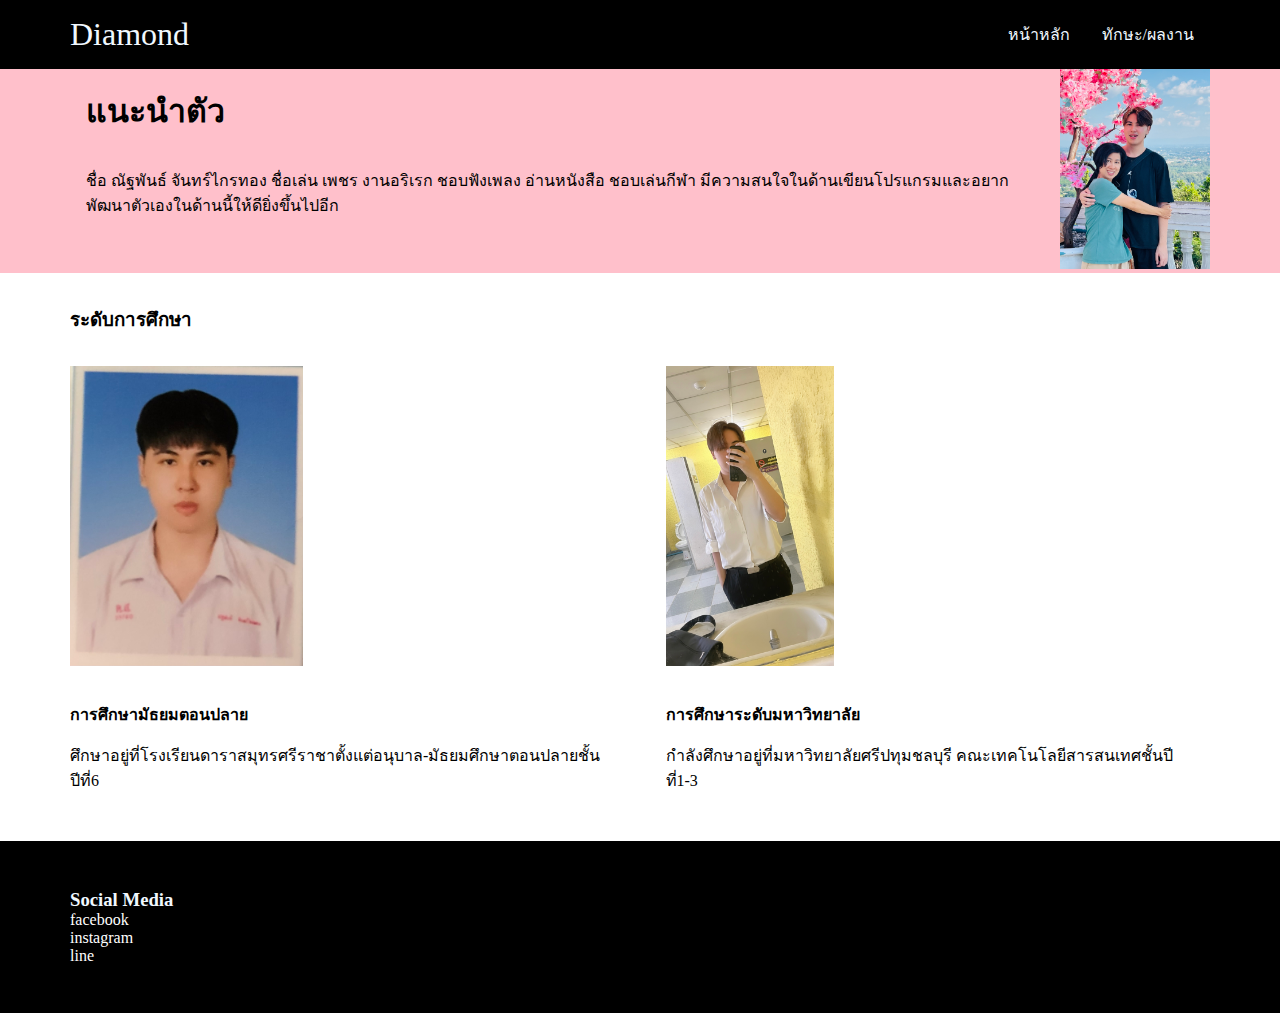
<file: index.html>
<!DOCTYPE html>
<html lang="en">
<head>
    <meta charset="UTF-8">
    <meta name="viewport" content="width=device-width, initial-scale=1.0">
    <title>YourSelf</title>
    <link rel="stylesheet" href="index.css">
</head>
<body>
   <nav> 
     <div class="natthapan">
      <div class="nav-nat">
      <div class="Diamond"><a href="#">Diamond</a></div>
      <ul class="menu">
        <li><a href="index.html">หน้าหลัก</a></li>
        <li><a href="skill.html">ทักษะ/ผลงาน</a></li>
   </ul>
</div>
</div>
   </nav>
   <section class="maincontent">
    <div class="natthapan">
        <div class="maincontent-nat">
            <div class="maincontent-info">
                <h3>แนะนำตัว</h3>
                <p>ชื่อ ณัฐพันธ์ จันทร์ไกรทอง ชื่อเล่น เพชร งานอริเรก ชอบฟังเพลง อ่านหนังสือ ชอบเล่นกีฬา มีความสนใจในด้านเขียนโปรแกรมและอยากพัฒนาตัวเองในด้านนี้ให้ดียิ่งขึ้นไปอีก</p>
            </div>
            <div class="maincontent-img">
                <img src="IMG_6596 2.jpeg" alt="">

            </div>
        </div>
    </div>
   </section>
   <section class="content">
      <div class="natthapan">
        <div class="content-title">
            <h3>ระดับการศึกษา</h3>
        </div>
        <div class="content-nat">
            <div class="content-item">
                <img src="IMG_2281.jpeg" alt="">
                <h4>การศึกษามัธยมตอนปลาย</h4>
                <p>ศึกษาอยู่ที่โรงเรียนดาราสมุทรศรีราชาตั้งแต่อนุบาล-มัธยมศึกษาตอนปลายชั้นปีที่6</p>
            </div>
            <div class="content-item">
                <img src="12.jpeg" alt="">
                <h4>การศึกษาระดับมหาวิทยาลัย</h4>
                <p>กำลังศึกษาอยู่ที่มหาวิทยาลัยศรีปทุมชลบุรี คณะเทคโนโลยีสารสนเทศชั้นปีที่1-3</p>
            </div>
        </div>
      </div>
   </section>
</body>
</html>

<div class="contact">
    <div class="natthapan">
        <div class="contact-item">
            <h3>Social Media</h3>
            <p><a href="https://www.facebook.com/cristiono.natthapan" target="_blank">facebook</a></p>
            <p><a href="https://www.instagram.com/il_diamante/" target="_blank">instagram</a></p>
            <p><a href="https://line.me/ti/p/uY8YuD6xoi" target="_blank">line</a></p>
        </div>
    </div>
</div>
</file>
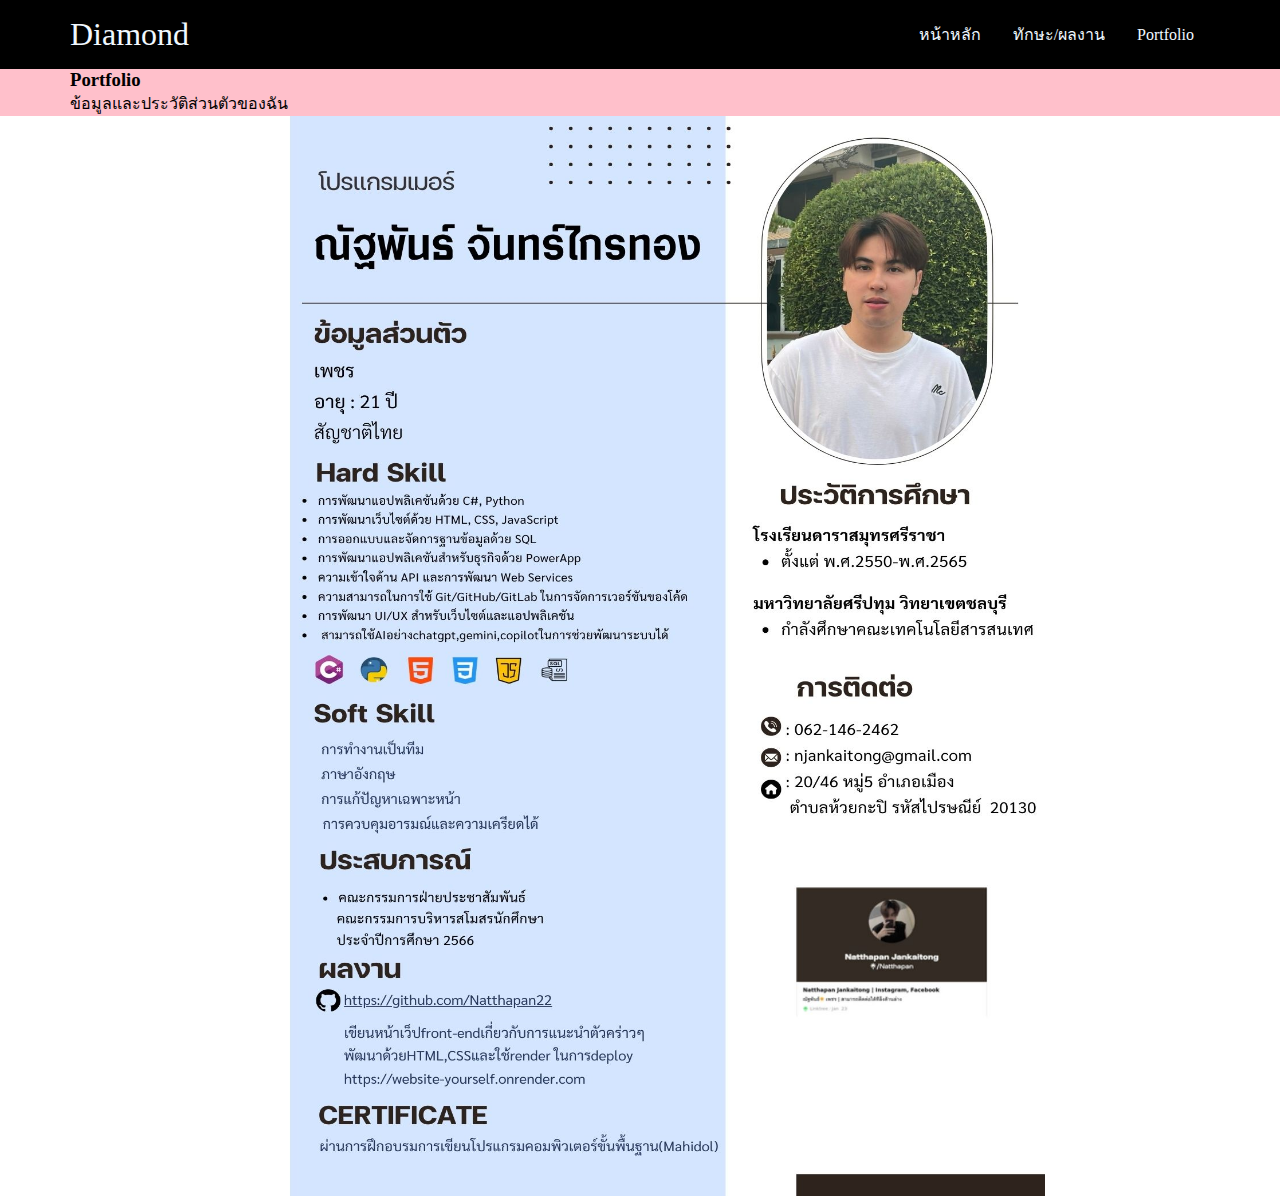
<file: folio.html>
<!DOCTYPE html>
<html lang="en">
<head>
    <meta charset="UTF-8">
    <meta name="viewport" content="width=device-width, initial-scale=1.0">
    <title>YourSelf</title>
    <link rel="stylesheet" href="folio.css">
</head>
<body>
    <nav> 
        <div class="natthapan">
         <div class="nav-nat">
         <div class="Diamond"><a href="#">Diamond</a></div>
         <ul class="menu">
           <li><a href="index.html">หน้าหลัก</a></li>
           <li><a href="skill.html">ทักษะ/ผลงาน</a></li>
           <li><a href="folio.html">Portfolio</a></li>
      </ul>
   </div>
   </div>
      </nav>
      <section class="maincontent">
        <div class="natthapan">
            <h3>Portfolio</h3>
            <p>ข้อมูลและประวัติส่วนตัวของฉัน</p>
        </div>
      </section>
      <div class="maincontent-img">
        <img src="Portfolio.jpg" alt="">
      </div>
</body>
<script src="script.js"></script>
</html>
</file>
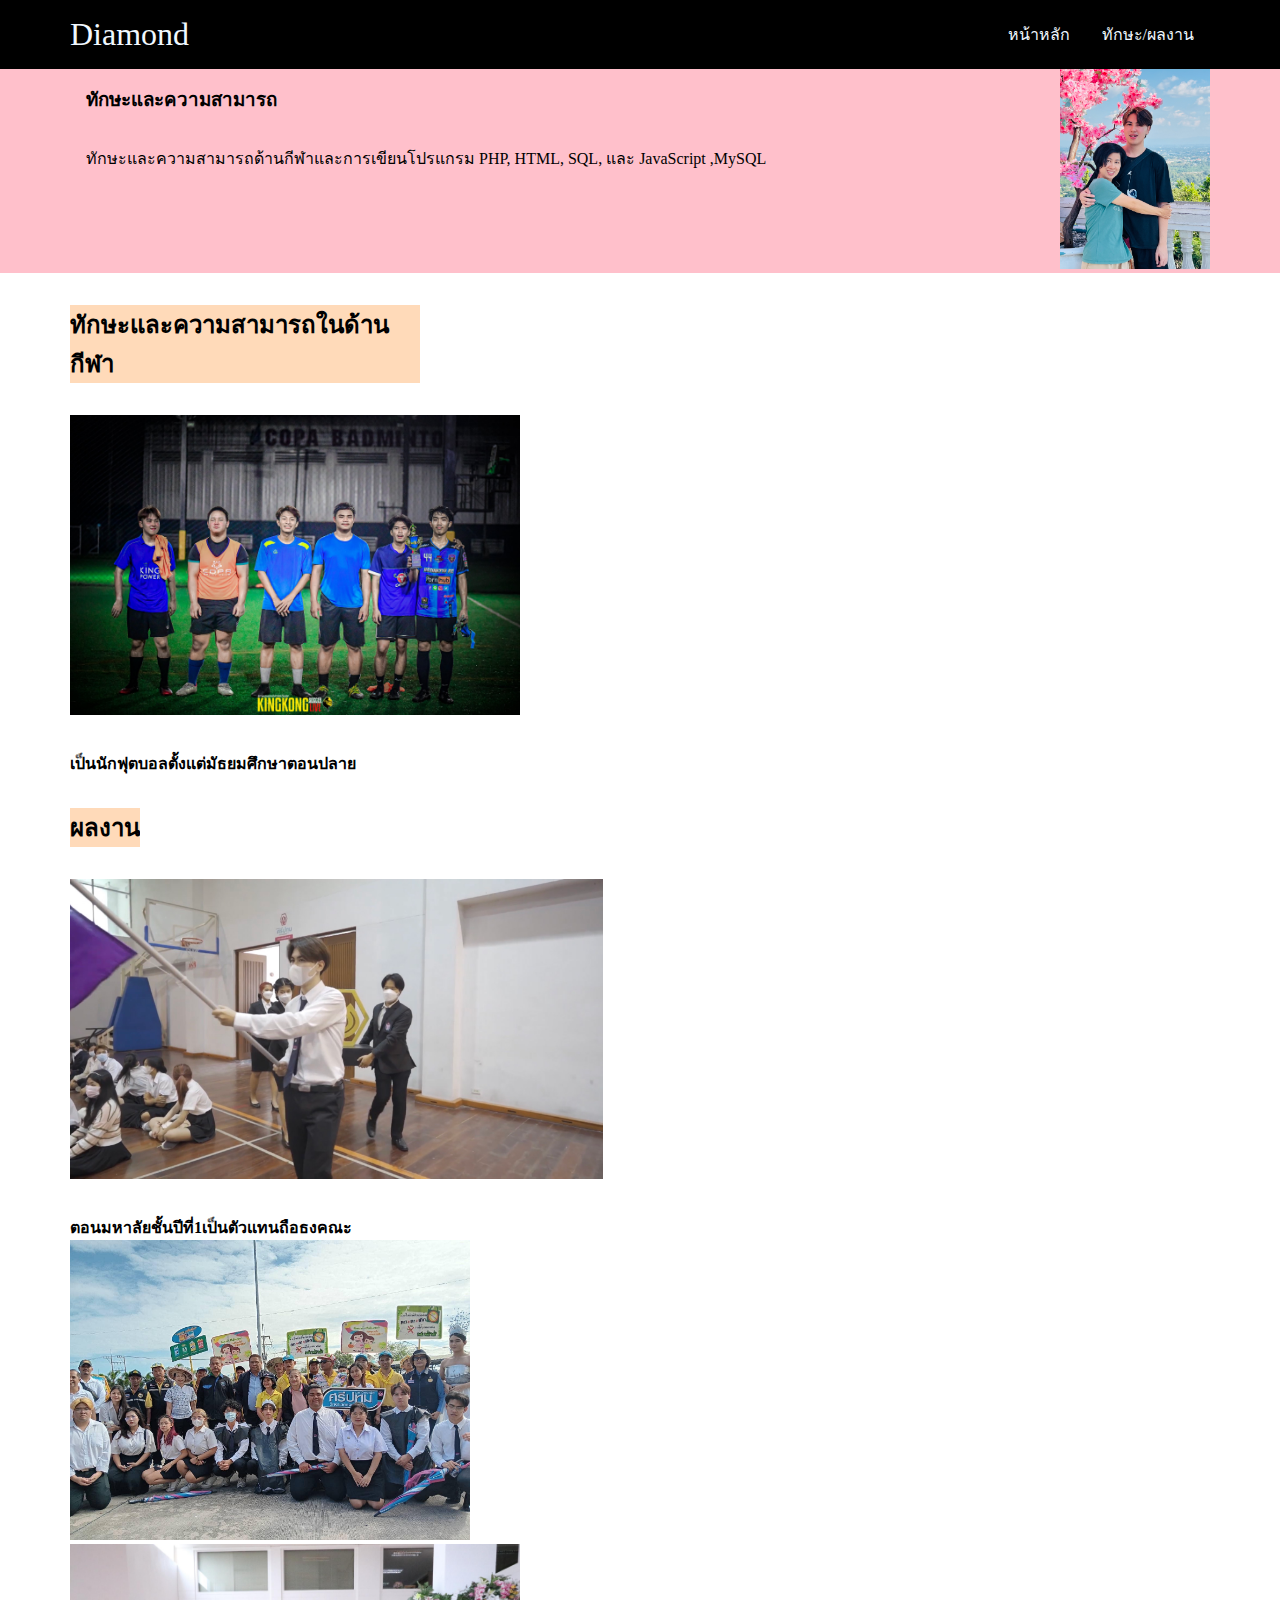
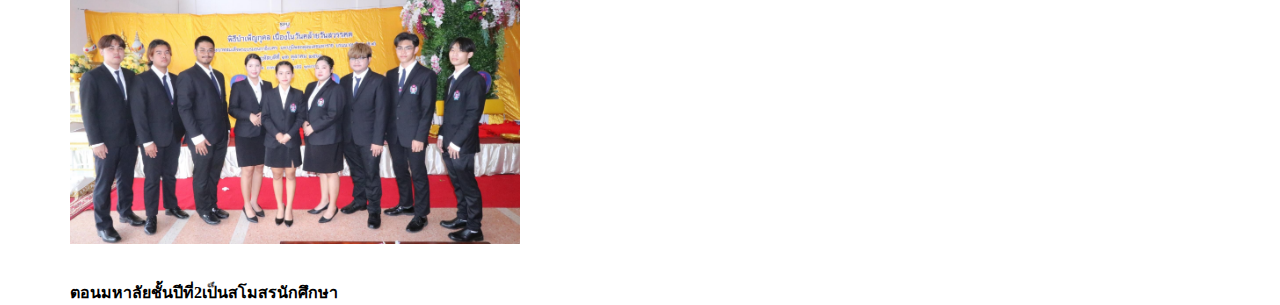
<file: skill.html>
<!DOCTYPE html>
<html lang="en">
<head>
    <meta charset="UTF-8">
    <meta name="viewport" content="width=device-width, initial-scale=1.0">
    <title>YourSelf</title>
    <link rel="stylesheet" href="skill.css">
</head>
<body>
   <nav> 
     <div class="natthapan">
      <div class="nav-nat">
      <div class="Diamond"><a href="#">Diamond</a></div>
      <ul class="menu">
        <li><a href="index.html">หน้าหลัก</a></li>
        <li><a href="skill.html">ทักษะ/ผลงาน</a></li>
   </ul>
</div>
</div>
   </nav>
   <section class="maincontent">
    <div class="natthapan">
        <div class="maincontent-nat">
            <div class="maincontent-info">
                <h3>ทักษะและความสามารถ</h3>
                <p>ทักษะและความสามารถด้านกีฬาและการเขียนโปรแกรม PHP, HTML, SQL, และ JavaScript ,MySQL</p>
            </div>
            <div class="maincontent-img">
                <img src="IMG_6596 2.jpeg" alt="">

            </div>
        </div>
    </div>
   </section>
   <section class="content">
      <div class="natthapan">
        <div class="content-title">
            <h3>ทักษะและความสามารถในด้านกีฬา</h3>
        </div>
        <div class="content-nat">
            <div class="content-item">
                <img src="22.jpeg" alt="">
                <h4>เป็นนักฟุตบอลตั้งแต่มัธยมศึกษาตอนปลาย</h4>
            </div>
        </div>
      </div>
   </section>

   <section class="content">
    <div class="natthapan">
      <div class="content-title">
          <h2>ผลงาน</h2>
      </div>
      <div class="content-nat">
        <div class="content-item">
            <img src="IMG_4571.jpeg" alt="">
            <h4>ตอนมหาลัยชั้นปีที่1เป็นตัวแทนถือธงคณะ</h4>
        </div>
          <div class="content-item">
              <img src="IMG_1876.jpeg" alt="">
          </div>
            <div class="content-item">
                <img src="IMG_1878.jpeg" alt="">
                <h4>ตอนมหาลัยชั้นปีที่2เป็นสโมสรนักศึกษา</h4>
      </div>
    </div>
 </section>
</body>
</html>
</file>
<file: index.css>
*{
    margin:0;
    padding: 0;
    box-sizing: bording-box;
}

.natthapan{
    max-width: 1140px;
    margin: 0 auto;
}

nav{
    padding: 1rem;
    background-color: black;
}

.nav-nat{
    display: flex;
    justify-content: space-between;
}

.Diamond a{
    font-size: 2rem;
    color: aliceblue;
    text-decoration: none;
}

.menu{
    display: flex;
    list-style: none;
    align-items: center;
}

.menu li{
    margin: 0 1rem;
}

.menu li a{
    color: aliceblue;
    text-decoration: none;
}

.maincontent{
    background-color: pink;
}

.maincontent-nat{
    display: flex;
}

.maincontent-info{
    width: 100%;
    padding: 1rem;
}

.maincontent-info h3{
    font-size: 2rem;
}

.maincontent-info p{
    margin: 2rem 0;
}

.maincontent-info .maincontent-btn{
    background-color: black;
    color: white;
    padding: 0;
    border-radius: 5px;
    text-decoration: none;
}

.maincontent-img img{
    width: 100%;
    height: 200px;
    object-fit: cover;
}

.content-nat{
    display: flex;
    grid-template-columns: 1fr 1fr 1fr;
    column-gap: 2rem;
}

.content-item img{
    width: 90;
    height: 300px;
    object-fit: cover;
}

.content-title{
    margin: 2rem 0;
}

.content-item h4{
    margin-top: 2rem;
}

.content-item p{
    margin: 1rem 0;
    margin-right: 2rem;
}

/* content-item a{
    display: inline-block;
    color: white;
    background-color: black;
    padding: 0rem 0rem;
    border: 10px;
} */

.contact {
    margin-top: 2rem;
    padding: 3rem;
    background-color: black;
    color: aliceblue;
}

.contact-item{
    display: grid;
    column-gap: 2rem;
}

.contact-item h4{
    font-size: 1rem;
    display: flex;
    margin: 1rem 0;
}

.contact-item p a{
    display: flexbox;
    margin: 1rem 0;
    color: white;
    text-decoration: none;
}
</file>
<file: folio.css>
*{
    margin:0;
    padding: 0;
    box-sizing: bording-box;
}

.natthapan{
    max-width: 1140px;
    margin: 0 auto;
}

nav{
    padding: 1rem;
    background-color: black;
}

.nav-nat{
    display: flex;
    justify-content: space-between;
}

.Diamond a{
    font-size: 2rem;
    color: aliceblue;
    text-decoration: none;
}

.menu{
    display: flex;
    list-style: none;
    align-items: center;
}

.menu li{
    margin: 0 1rem;
}

.menu li a{
    color: aliceblue;
    text-decoration: none;
}

.maincontent{
    background-color: pink;
}

.maincontent-nat{
    display: flex;
}

.maincontent-info{
    width: 100%;
    padding: 1rem;
}

.maincontent-info h3{
    front-size: 2rem;
}

.maincontent-info p{
    margin: 2rem 0;
}

.maincontent-info .maincontent-btn{
    background-color: black;
    color: white;
    padding: 10px 20px;
    border-radius: 5px;
    text-decoration: none;
}

.maincontent-img img{
    width: 90vh;
    height: 120vh; 
    display: block;
    margin: auto; 
    background-size: cover;
}

.content-nat{
    display: flex;
    flex-direction: column;
}

.content-item img{
    width: 90;
    height: 300px;
    object-fit: cover;
}

.content-title{
    margin: 2rem 0;
}

.content-item h4{
    margin-top: 2rem;
}

.content-item p{
    margin: 1rem 0;
    margin-right: 2rem;
}

.content-item a{
    display: inline-block;
    color: white;
    background-color: black;
    padding: 0rem 0rem;
    border: 10px;
}

.content-title h3{
        font-size: 1.5rem;
        background-color: peachpuff;
        overflow: hidden;
        width: 350px;
}

.content-title h2{
    font-size: 1.5rem;
    background-color: peachpuff;
    overflow: hidden;
    width: 70px;
}

#backToTopBtn {
    display: none; /* ซ่อนปุ่มเริ่มต้น */
    position: fixed; /* ตรึงตำแหน่ง */
    bottom: 30px; /* ระยะห่างจากด้านล่าง */
    right: 30px; /* ระยะห่างจากด้านขวา */
    z-index: 99; /* ให้ปุ่มอยู่ด้านหน้าสุด */
    border: none; /* ไม่มีขอบ */
    outline: none; /* ไม่มีขอบเมื่อโฟกัส */
    background-color: #007bff; /* สีพื้นหลัง */
    color: white; /* สีตัวอักษร */
    cursor: pointer; /* เปลี่ยนเคอร์เซอร์เป็นรูปมือเมื่อชี้ */
    padding: 15px 20px; /* ขนาดปุ่ม */
    border-radius: 50%; /* ทำให้ปุ่มเป็นวงกลม */
    font-size: 22px; /* ขนาดตัวอักษร/สัญลักษณ์ */
    box-shadow: 0 4px 8px rgba(0, 0, 0, 0.2);
    transition: background-color 0.3s, transform 0.3s;
}

#backToTopBtn:hover {
    background-color: #0056b3; /* สีเมื่อโฮเวอร์ */
    transform: scale(1.1); /* ขยายเล็กน้อยเมื่อโฮเวอร์ */
}

/* ====== Fade-in/Slide-in on Scroll CSS ====== */
.fade-in-on-scroll {
    opacity: 0; /* ซ่อนองค์ประกอบเริ่มต้น */
    transform: translateY(20px); /* เลื่อนลงเล็กน้อย */
    transition: opacity 0.8s ease-out, transform 0.8s ease-out; /* แอนิเมชัน */
}

.fade-in-on-scroll.is-visible {
    opacity: 1; /* แสดงองค์ประกอบเมื่อมองเห็น */
    transform: translateY(0); /* เลื่อนกลับไปยังตำแหน่งเดิม */
}
</file>
<file: skill.css>
*{
    margin:0;
    padding: 0;
    box-sizing: bording-box;
}

.natthapan{
    max-width: 1140px;
    margin: 0 auto;
}

nav{
    padding: 1rem;
    background-color: black;
}

.nav-nat{
    display: flex;
    justify-content: space-between;
}

.Diamond a{
    font-size: 2rem;
    color: aliceblue;
    text-decoration: none;
}

.menu{
    display: flex;
    list-style: none;
    align-items: center;
}

.menu li{
    margin: 0 1rem;
}

.menu li a{
    color: aliceblue;
    text-decoration: none;
}

.maincontent{
    background-color: pink;
}

.maincontent-nat{
    display: flex;
}

.maincontent-info{
    width: 100%;
    padding: 1rem;
}

.maincontent-info h3{
    front-size: 2rem;
}

.maincontent-info p{
    margin: 2rem 0;
}

.maincontent-info .maincontent-btn{
    background-color: black;
    color: white;
    padding: 10px 20px;
    border-radius: 5px;
    text-decoration: none;
}

.maincontent-img img{
    width: 100%;
    height: 200px;
    object-fit: cover;
}

.content-nat{
    display: flex;
    flex-direction: column;
}

.content-item img{
    width: 90;
    height: 300px;
    object-fit: cover;
}

.content-title{
    margin: 2rem 0;
}

.content-item h4{
    margin-top: 2rem;
}

.content-item p{
    margin: 1rem 0;
    margin-right: 2rem;
}

.content-item a{
    display: inline-block;
    color: white;
    background-color: black;
    padding: 0rem 0rem;
    border: 10px;
}

.content-title h3{
        font-size: 1.5rem;
        background-color: peachpuff;
        overflow: hidden;
        width: 350px;
}

.content-title h2{
    font-size: 1.5rem;
    background-color: peachpuff;
    overflow: hidden;
    width: 70px;
}
</file>
